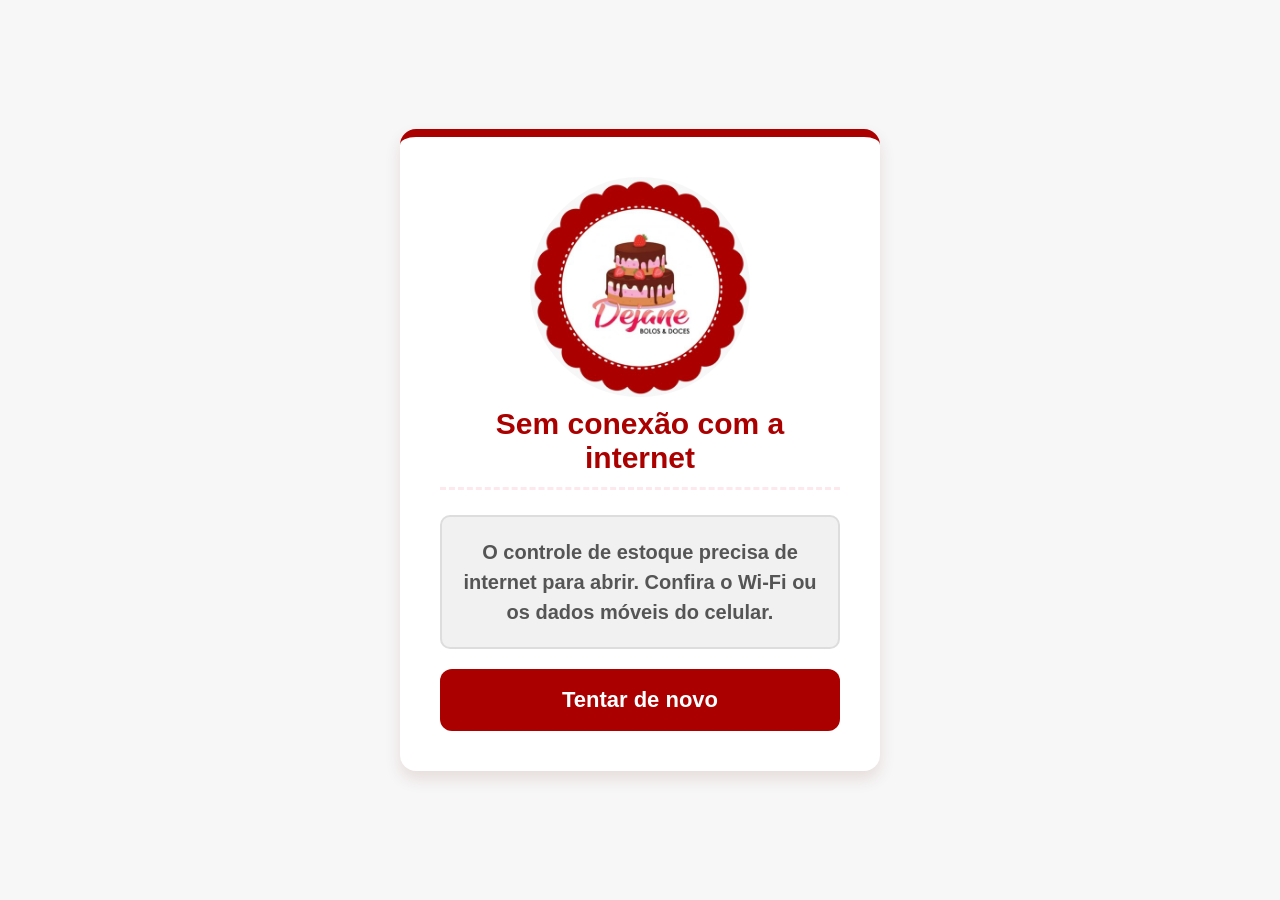
<file: web/offline.html>
<!DOCTYPE html>
<html lang="pt-BR">
<head>
    <meta charset="UTF-8">
    <meta name="viewport" content="width=device-width, initial-scale=1">
    <title>Sem conexão - Dejane Cakes</title>
    <link rel="stylesheet" href="css/estilo.css">
    <meta name="theme-color" content="#aa0000">
</head>
<body class="centro">
    <div class="card">
        <img src="img/logo.jpg" class="logo" alt="Logomarca Dejane Bolos e Doces">
        <h2>Sem conexão com a internet</h2>
        <div class="mensagem neutra">O controle de estoque precisa de internet para abrir. Confira o Wi-Fi ou os dados móveis do celular.</div>
        <button type="button" class="btn-salvar" onclick="location.reload()">Tentar de novo</button>
    </div>
</body>
</html>
</file>
<file: web/css/estilo.css>
/* Dejane Cakes - estilo de todas as telas.
   As cores abaixo foram tiradas da logomarca (img/logo.jpg). */
:root {
    --primaria: #aa0000;          /* vermelho da moldura da logo */
    --primaria-escura: #7f0000;
    --rosa: #e91851;              /* rosa do nome "Dejane" */
    --suave: #fde8ee;             /* rosa claro do recheio, para fundos */
    --chocolate: #6e2014;         /* cobertura do bolo */
    --fundo: #f7f7f7;             /* cinza claro do fundo da logo */
    --texto: #303030;             /* cor de "BOLOS & DOCES" */
    /* Letra sem serifa e arredondada, parecida com a de "BOLOS & DOCES" */
    --fonte: "Century Gothic", "Poppins", "Montserrat", "Trebuchet MS", "Segoe UI", sans-serif;
}

.card, .container, input, select, button { box-sizing: border-box; }
select { background: white; }
body { font-family: var(--fonte); font-size: 20px; background-color: var(--fundo); color: var(--texto); margin: 0; padding: 20px; }
body.centro { display: flex; justify-content: center; align-items: center; min-height: 100vh; padding: 0; }

.card { background: white; padding: 40px; border-radius: 16px; box-shadow: 0 8px 16px rgba(110,32,20,0.12); text-align: center; max-width: 480px; width: 100%; border-top: 8px solid var(--primaria); }
.container { background: white; padding: 30px; border-radius: 16px; box-shadow: 0 4px 12px rgba(110,32,20,0.12); max-width: 1200px; margin: auto; border-top: 8px solid var(--primaria); }
.container.estreito { max-width: 760px; }

.logo { width: 220px; height: 220px; border-radius: 50%; display: block; margin: 0 auto 10px auto; }
.logo-pequena { width: 64px; height: 64px; border-radius: 50%; vertical-align: middle; margin-right: 10px; }

h1 { color: var(--rosa); font-size: 34px; margin: 0 0 25px 0; }
/* Linha tracejada como o pesponto branco da moldura da logo */
h2 { color: var(--primaria); font-size: 30px; border-bottom: 3px dashed var(--suave); padding-bottom: 12px; margin-top: 0; }

.btn-menu { display: block; background-color: var(--primaria); color: white; text-decoration: none; padding: 20px; margin: 14px 0; border-radius: 12px; font-size: 22px; font-weight: bold; transition: 0.3s; }
.btn-menu:hover { background-color: var(--primaria-escura); transform: translateY(-2px); }
.btn-outline { background-color: transparent; border: 3px solid var(--primaria); color: var(--primaria); }
.btn-outline:hover { background-color: var(--primaria); color: white; }

.linha { display: flex; gap: 20px; margin-bottom: 20px; }
.col { flex: 1; min-width: 0; display: flex; flex-direction: column; }
.col > input, .col > select { width: 100%; }
label { font-weight: bold; margin-bottom: 6px; }
input[type="text"], input[type="password"], input[type="number"], input[type="date"], select { padding: 14px; border: 2px solid #e6cfd0; border-radius: 10px; font-size: 20px; font-family: var(--fonte); color: var(--texto); outline: none; }
input:focus { border-color: var(--rosa); }
.sessao-tipo { background-color: var(--suave); padding: 18px; border-radius: 10px; border: 2px dashed var(--primaria); margin-bottom: 20px; }
.radio-group { display: flex; gap: 25px; flex-wrap: wrap; margin-top: 8px; }
.radio-item { display: flex; align-items: center; gap: 8px; font-weight: normal; }
.radio-item input { width: 22px; height: 22px; accent-color: var(--primaria); }

.btn-salvar { background-color: var(--primaria); color: white; border: none; padding: 18px 20px; border-radius: 12px; font-size: 22px; font-weight: bold; font-family: var(--fonte); cursor: pointer; width: 100%; transition: 0.3s; }
.btn-salvar:hover { background-color: var(--primaria-escura); }
.btn-voltar { display: inline-block; margin-top: 20px; color: var(--chocolate); font-size: 20px; }

.barra-busca { background-color: var(--suave); padding: 18px; border-radius: 10px; margin-bottom: 20px; display: flex; justify-content: space-between; align-items: center; gap: 15px; flex-wrap: wrap; }
.barra-busca form { display: flex; gap: 12px; align-items: center; margin: 0; }
.barra-busca input { width: 130px; }
.barra-busca input.campo-busca { width: 260px; }
.btn-corrigir { background-color: var(--chocolate); }
.nota { color: #555555; font-size: 17px; margin: 8px 0 0 0; }
.btn-busca { background-color: var(--primaria); color: white; border: none; padding: 14px 20px; border-radius: 10px; font-size: 20px; font-weight: bold; font-family: var(--fonte); cursor: pointer; text-decoration: none; display: inline-block; }
.btn-limpar { background-color: var(--chocolate); }

table { width: 100%; border-collapse: collapse; margin-top: 20px; }
th, td { padding: 14px 15px; text-align: left; border-bottom: 1px solid #e6cfd0; }
th { background-color: var(--primaria); color: white; }
tr:hover { background-color: var(--fundo); }
td input[type="number"] { width: 130px; }
.btn-acao { border: 2px solid transparent; padding: 12px 16px; border-radius: 8px; cursor: pointer; font-weight: bold; color: white; font-size: 18px; font-family: var(--fonte); margin: 2px 0; }
.btn-editar { background-color: var(--chocolate); }
.btn-deletar { background-color: white; border-color: var(--primaria); color: var(--primaria); }
.badge { background: var(--suave); padding: 5px 12px; border-radius: 14px; font-weight: bold; color: var(--chocolate); display: inline-block; line-height: 1.3; }
.badge.disponivel { background: #e4f4e6; color: #1f6b33; }
.badge.em-falta { background: var(--primaria); color: white; }
.badge.atencao { background: #fff1d6; color: #7a4b00; }

/* Detalhe da receita: produzir, editar e excluir */
.acoes-receita { margin-top: 24px; display: flex; flex-direction: column; gap: 14px; }
.form-produzir { background-color: var(--suave); padding: 18px; border-radius: 10px; border: 2px dashed var(--primaria); display: flex; flex-wrap: wrap; align-items: center; gap: 12px; }
.form-produzir label { margin: 0; }
.form-produzir input[type="number"] { width: 110px; }
.form-produzir .btn-salvar { width: auto; flex: 1 1 320px; }
.acoes-receita .btn-menu { margin: 0; text-align: center; }
a.btn-acao { text-decoration: none; display: inline-block; }
.btn-acao { white-space: nowrap; }
.nota a { color: var(--primaria); font-weight: bold; }

/* Dashboard: resumo de validade no topo */
h3 { color: var(--chocolate); font-size: 24px; margin: 34px 0 0 0; }
.resumo { display: flex; flex-wrap: wrap; gap: 20px; }
.resumo-item { flex: 1 1 260px; padding: 18px 22px; border-radius: 12px; border: 2px solid; font-weight: bold; text-decoration: none; }
.resumo-item.perigo { background: #fde2e2; color: #9b1c1c; border-color: #9b1c1c; }
.resumo-item.atencao { background: #fff1d6; color: #7a4b00; border-color: #7a4b00; }
.resumo-numero { display: block; font-size: 46px; line-height: 1.1; }

.mensagem { padding: 20px; border-radius: 10px; margin: 0 0 20px 0; font-weight: bold; line-height: 1.5; }
.sucesso { background-color: #e4f4e6; color: #1f6b33; border: 2px solid #1f6b33; }
.erro { background-color: #fde2e2; color: #9b1c1c; border: 2px solid #9b1c1c; }
.neutra { background-color: #f1f1f1; color: #555555; border: 2px solid #dddddd; }

/* Login e primeiro acesso */
.form-login { text-align: left; margin-bottom: 10px; }
.form-login .col { margin-bottom: 18px; }
.form-login small { margin-top: 6px; color: #555555; font-size: 16px; }

/* Celular: campos um embaixo do outro e tabelas com rolagem lateral */
@media (max-width: 640px) {
    body { font-size: 18px; padding: 10px; }
    body.centro { padding: 10px; }
    .container, .card { padding: 20px 16px; }
    h1 { font-size: 28px; }
    h2 { font-size: 24px; }
    .logo { width: 160px; height: 160px; }
    .linha { flex-direction: column; gap: 0; }
    .linha .col { margin-bottom: 16px; }
    .barra-busca input.campo-busca { width: 100%; }
    table { display: block; overflow-x: auto; }
    .barra-busca form { flex-wrap: wrap; }

    /* Tabelas "empilháveis": no celular, cada linha vira um cartão e cada célula mostra o seu rótulo. */
    table.empilhavel, table.empilhavel tbody, table.empilhavel tr, table.empilhavel td { display: block; width: 100%; box-sizing: border-box; }
    table.empilhavel thead, table.empilhavel tr:first-child { display: none; }
    table.empilhavel tr { border: 2px solid #e6cfd0; border-radius: 12px; margin-bottom: 14px; padding: 6px 0; }
    table.empilhavel td { border: none; padding: 8px 14px; display: flex; justify-content: space-between; align-items: flex-start; gap: 12px; }
    table.empilhavel td::before { content: attr(data-rotulo); font-weight: bold; color: var(--chocolate); flex: 0 0 34%; }
    table.empilhavel td .valor { flex: 1; text-align: right; }
    table.empilhavel td .badge { font-size: 16px; }
    table.empilhavel td[data-rotulo=""]::before { display: none; }
    table.empilhavel td[colspan] { display: block; text-align: center; }
    table.empilhavel td[colspan]::before { display: none; }
    table.empilhavel td input[type="number"] { width: 70%; max-width: 160px; }
}

/* Texto explicativo curto abaixo de um título */
.texto-ajuda { color: #555555; margin: 0 0 16px; text-align: center; }
</file>
